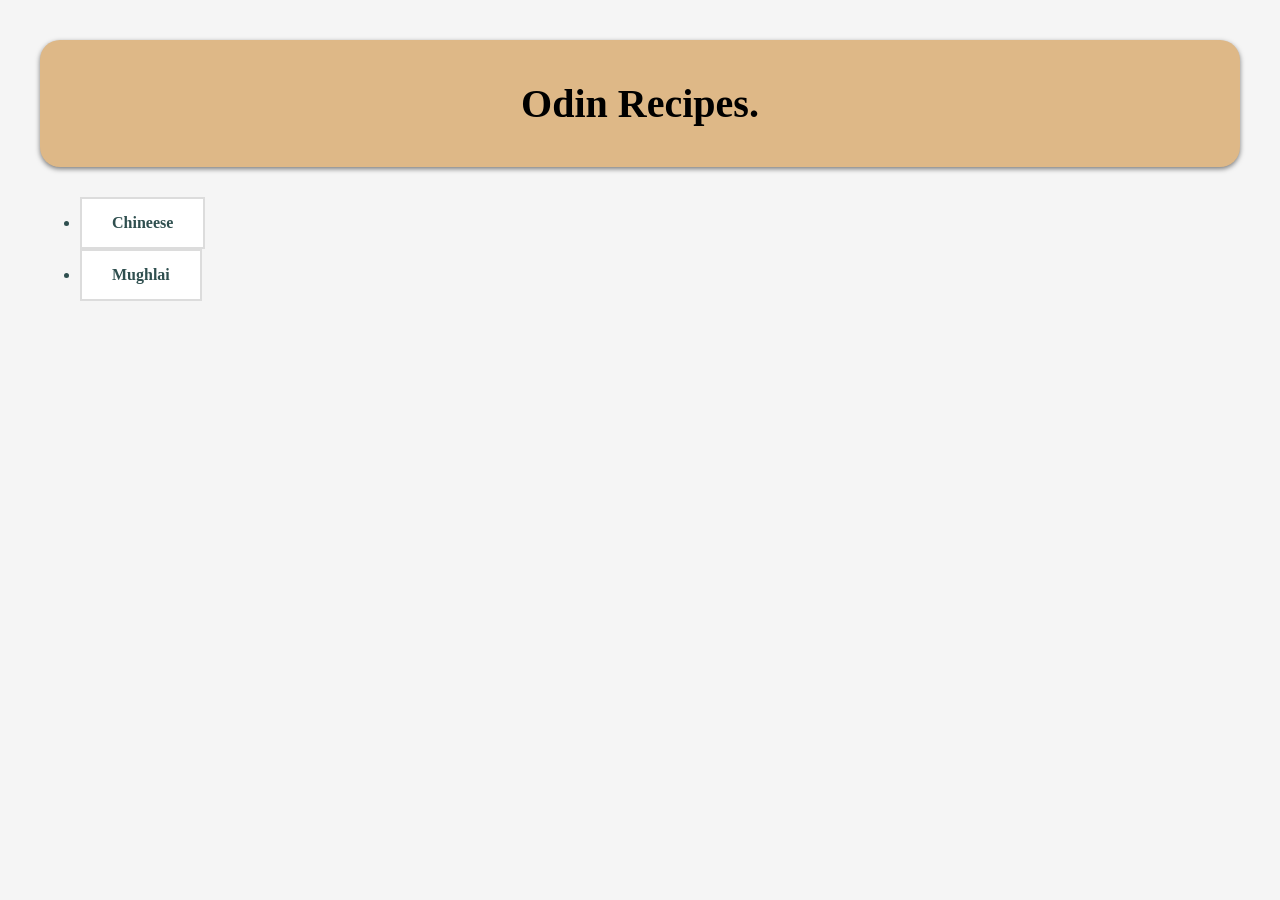
<file: index.html>
<!DOCTYPE html>
<html>
    <head><title>odin_recipes</title>
    <link rel="stylesheet" href="styles.css"></head>
    <body><div class="header"><h1>Odin Recipes.</h1></div>
        <div class="links"><ul><li>
        <a href="recipes/chineese.html">Chineese</a></li>
    <li><a href="recipes/mughlai.html">Mughlai</a></li></ul></div>
    </body>
</html>
</file>
<file: styles.css>
body{
    background-color: whitesmoke;
    color: darkslategray;
    margin: 0;
    padding: 40px;
    text-align: centre;
}
.header{
    background-color: indianred;
    color:white;
    padding:20px;
    border-radius: 8px;
    margin-bottom: 30px;
}
.header h1{
    margin:0;
    font-size: 2.5rem;
}
.link ul{
    margin-bottom: 15px;
}
.links a{
    display: inline-block;
    background-color: white;
    color: darkslategray;
    text-decoration: none;
    padding: 15px 30px;
    border: 2px solid gainsboro;
    font-weight: bold;
    transition: all 0.2s ease;
}
.links a:hover{
    background-color: indianred;
    color: white;
    border-color: indianred;
    transform: translateY(-2px);
}

.container{
    max-width: 880px;
    margin: 0 auto;
    padding: 20px;
    text-align: left;
}

.back-link{
    display:inline-block;
    color:indianred;
    text-decoration: none;
    font-weight: bold;
    margin-bottom: 20px;
}
.back-link:hover{
    text-decoration: underline;
}

.recipe-title{
    color: darkslategray;
    font-size: 2.5rem;
    margin-top: 0;
    margin-bottom: 20px;
}
.image-card{
    width: 100%;
    margin: 20px auto;
    text-align: center;
}
.image-card img {
    width: 100%;
    max-width: 600px;
    max-height: 400px;
   height: auto;
   object-fit: cover;
   display: block;
   margin: 0 auto ;
   border-radius: 12px;
   box-shadow: 0 4px 10px rgba(0,0,0,0.1);
}
.recipe-card{
    background-color: white;
    padding: 25px;
    border-radius: 10px;
    border: 1px solid gainsboro;
    margin-bottom: 25px;
    box-shadow: 0 2px 5px rgba(0,0,0,0.5);
}
.recipe-card h2{
    color: indianred;
    margin-top: 0;
    margin-bottom: 2px solid white;
    padding-bottom: 10px;
}

.lead-text{
    font-size: 1.1rem;
    font-weight: 500;
    color: darkslategray;
}
.styled-list{
    line-height: 1.8;
    padding-left: 20px;
}
.styled-list li{
    margin-bottom: 8px;
}

.back{
    color:brown;
    background-color: bisque;
    text-align: left;
    display:inline-block;
    text-decoration: underline;
    transition: all 0.2s ease;
    padding: 20px;
    border-radius: 20px;
}
.back:hover{background-color:purple;
    color: white;
    border-color: purple;
    transform: translateY(-2px);
}
.header{
    background-color:burlywood ;
    color: black;
    padding: 40px;
    border-radius: 20px;
    text-align: center;
    font-weight: bolder;
   box-shadow: 0 2px 5px rgba(0,0,0,0.5);
}
.image img{
    width: 100%;
    max-width: 600px;
    max-height: 400px;
    height: auto;
    object-fit: cover;
    display: block;
   margin: 0 auto ;
   border-radius: 12px;
   box-shadow: 0 4px 10px rgba(0,0,0,0.1);
   padding: auto;
   border: 10px solid black;
}
.para {
    color: brown;
    background-color:rgb(238, 197, 181);
    padding: 25px;
    border-radius: 10px;
    border: 1px solid gainsboro;
    margin-bottom: 25px;
    box-shadow: 0 2px 5px rgba(0,0,0,0.5);
}
.para h2{
    background-color: rgb(236, 222, 201);
    color: blueviolet;
    display: block;
    border-radius: 10px;
    text-align: center;
}
</file>
